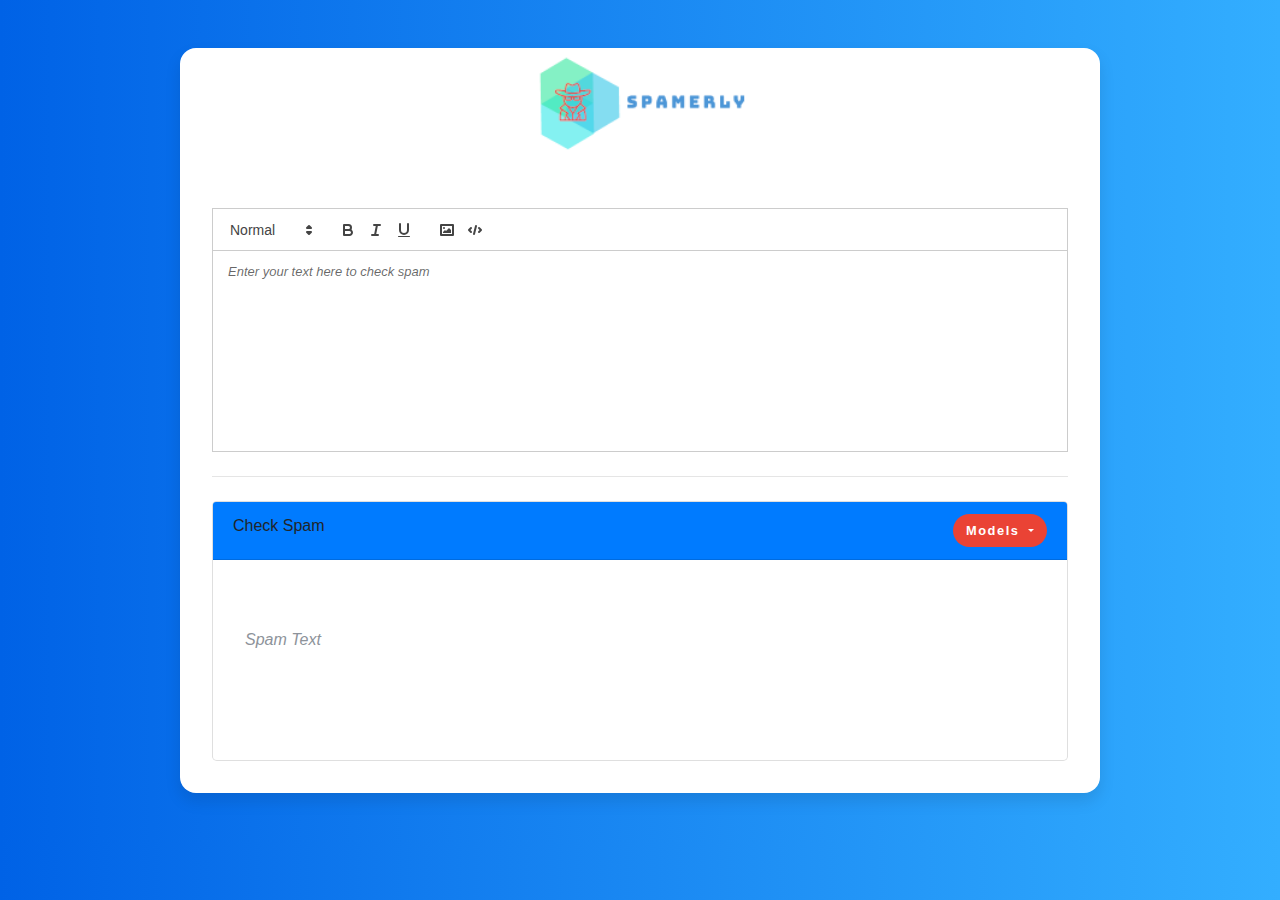
<file: UI/Specsy/Index.html>
﻿<!DOCTYPE html>
<html>
<head>
    <meta charset="utf-8" />
    <title></title>
</head>
<body>
    <!-- Include stylesheet -->
    <link href="quill/quill.snow.css" rel="stylesheet" />
    <link href="Content/bootstrap.min.css" rel="stylesheet" />
    <link href="Content/Specsy.css" rel="stylesheet" />
    <!-- Create the editor container -->

    <div class="container">
        <div class="row">
            <div class="col-sm-6 col-md-10 col-lg-10 mx-auto">
                <div class="card card-signin my-5">
                    <!--<img  src="..." alt="Card image cap">-->
                    <div class="text-center">
                        <img class="card-img-top mx-auto d-block w-25" src="Logo2.png" />
                    </div>

                    <div class="card-body">
                        <!--<h5 class="card-title">Enter your text</h5>-->
                        <form class="form-signin">
                            <div id="scrolling-container" class="my-3">
                                <div id="editor">

                                </div>
                            </div>

                            <!--<div class="form-label-group">
                                <input type="email" id="inputEmail" class="form-control" placeholder="Email address" required autofocus>
                                <label for="inputEmail">Email address</label>
                            </div>

                            <div class="form-label-group">
                                <input type="password" id="inputPassword" class="form-control" placeholder="Password" required>
                                <label for="inputPassword">Password</label>
                            </div>-->
                            <!--<div class="custom-control custom-checkbox mb-3">
                                <input type="checkbox" class="custom-control-input" id="customCheck1">
                                <label class="custom-control-label" for="customCheck1">Remember password</label>
                            </div>-->
                            <hr class="my-4">
                            <div class="card rounded-lg">
                                <div class="card-header bg-primary">
                                    Check Spam
                                    <div class="float-right">
                                        <i class="fa fa-bell" aria-hidden="true"></i>
                                        <div  class="dropdown d-inline-block">
                                            <button class="btn btn-google dropdown-toggle" type="button" id="dropdownMenuButton" data-toggle="dropdown" aria-haspopup="true" aria-expanded="false">
                                                Models
                                            </button>
                                            <div id="ModelDropDown" class="dropdown-menu" aria-labelledby="dropdownMenuButton">
                                                <a id ="Bayesian" class="dropdown-item" href="#">Bayesian</a>
                                                <a id ="SVM" class="dropdown-item" href="#">SVM</a>
                                                <a id ="NN" class="dropdown-item" href="#">Neural Network</a>
                                            </div>
                                        </div>
                                    </div>
                                </div>
                                <!--<h5 class="card-header bg-primary">Check Spam</h5>-->
                                <div class="card-body " style="min-height: 200px;">
                                    <h5 class="card-title"><!--Special title treatment--></h5>
                                    <p id="spamText" class="card-text" style="line-height: 2em;">
                                        <i style="color: #8d939a;">Spam Text</i>
                                    </p>
                                    <!--<a href="#" class="btn btn-primary">Go somewhere</a>-->
                                </div>
                            </div>
                            <!--<button class="btn btn-lg btn-primary btn-block text-uppercase" type="submit">Sign in</button>

                            <button class="btn btn-lg btn-google btn-block text-uppercase" type="submit"><i class="fab fa-google mr-2"></i> Sign in with Google</button>
                            <button class="btn btn-lg btn-facebook btn-block text-uppercase" type="submit"><i class="fab fa-facebook-f mr-2"></i> Sign in with Facebook</button>-->
                        </form>
                    </div>
                </div>
            </div>
        </div>
    </div>

    <script src="Scripts/jquery-3.0.0.min.js"></script>
    <!--<script src="Scripts/popper.min.js"></script>-->
    <script src="Scripts/bootstrap.bundle.min.js"></script>
    <!--<script src="Scripts/bootstrap.min.js"></script>-->
    <!-- Include the Quill library -->
    <script src="quill/quill.js"></script>
    <!-- Initialize Quill editor -->
    <script src="app.js"></script>
</body>
</html>
</file>
<file: UI/Specsy/quill/quill.snow.css>
/*!
 * Quill Editor v1.3.6
 * https://quilljs.com/
 * Copyright (c) 2014, Jason Chen
 * Copyright (c) 2013, salesforce.com
 */
.ql-container {
  box-sizing: border-box;
  font-family: Helvetica, Arial, sans-serif;
  font-size: 13px;
  height: 100%;
  margin: 0px;
  position: relative;
}
.ql-container.ql-disabled .ql-tooltip {
  visibility: hidden;
}
.ql-container.ql-disabled .ql-editor ul[data-checked] > li::before {
  pointer-events: none;
}
.ql-clipboard {
  left: -100000px;
  height: 1px;
  overflow-y: hidden;
  position: absolute;
  top: 50%;
}
.ql-clipboard p {
  margin: 0;
  padding: 0;
}
.ql-editor {
  box-sizing: border-box;
  line-height: 1.42;
  height: 100%;
  outline: none;
  overflow-y: auto;
  padding: 12px 15px;
  tab-size: 4;
  -moz-tab-size: 4;
  text-align: left;
  white-space: pre-wrap;
  word-wrap: break-word;
}
.ql-editor > * {
  cursor: text;
}
.ql-editor p,
.ql-editor ol,
.ql-editor ul,
.ql-editor pre,
.ql-editor blockquote,
.ql-editor h1,
.ql-editor h2,
.ql-editor h3,
.ql-editor h4,
.ql-editor h5,
.ql-editor h6 {
  margin: 0;
  padding: 0;
  counter-reset: list-1 list-2 list-3 list-4 list-5 list-6 list-7 list-8 list-9;
}
.ql-editor ol,
.ql-editor ul {
  padding-left: 1.5em;
}
.ql-editor ol > li,
.ql-editor ul > li {
  list-style-type: none;
}
.ql-editor ul > li::before {
  content: '\2022';
}
.ql-editor ul[data-checked=true],
.ql-editor ul[data-checked=false] {
  pointer-events: none;
}
.ql-editor ul[data-checked=true] > li *,
.ql-editor ul[data-checked=false] > li * {
  pointer-events: all;
}
.ql-editor ul[data-checked=true] > li::before,
.ql-editor ul[data-checked=false] > li::before {
  color: #777;
  cursor: pointer;
  pointer-events: all;
}
.ql-editor ul[data-checked=true] > li::before {
  content: '\2611';
}
.ql-editor ul[data-checked=false] > li::before {
  content: '\2610';
}
.ql-editor li::before {
  display: inline-block;
  white-space: nowrap;
  width: 1.2em;
}
.ql-editor li:not(.ql-direction-rtl)::before {
  margin-left: -1.5em;
  margin-right: 0.3em;
  text-align: right;
}
.ql-editor li.ql-direction-rtl::before {
  margin-left: 0.3em;
  margin-right: -1.5em;
}
.ql-editor ol li:not(.ql-direction-rtl),
.ql-editor ul li:not(.ql-direction-rtl) {
  padding-left: 1.5em;
}
.ql-editor ol li.ql-direction-rtl,
.ql-editor ul li.ql-direction-rtl {
  padding-right: 1.5em;
}
.ql-editor ol li {
  counter-reset: list-1 list-2 list-3 list-4 list-5 list-6 list-7 list-8 list-9;
  counter-increment: list-0;
}
.ql-editor ol li:before {
  content: counter(list-0, decimal) '. ';
}
.ql-editor ol li.ql-indent-1 {
  counter-increment: list-1;
}
.ql-editor ol li.ql-indent-1:before {
  content: counter(list-1, lower-alpha) '. ';
}
.ql-editor ol li.ql-indent-1 {
  counter-reset: list-2 list-3 list-4 list-5 list-6 list-7 list-8 list-9;
}
.ql-editor ol li.ql-indent-2 {
  counter-increment: list-2;
}
.ql-editor ol li.ql-indent-2:before {
  content: counter(list-2, lower-roman) '. ';
}
.ql-editor ol li.ql-indent-2 {
  counter-reset: list-3 list-4 list-5 list-6 list-7 list-8 list-9;
}
.ql-editor ol li.ql-indent-3 {
  counter-increment: list-3;
}
.ql-editor ol li.ql-indent-3:before {
  content: counter(list-3, decimal) '. ';
}
.ql-editor ol li.ql-indent-3 {
  counter-reset: list-4 list-5 list-6 list-7 list-8 list-9;
}
.ql-editor ol li.ql-indent-4 {
  counter-increment: list-4;
}
.ql-editor ol li.ql-indent-4:before {
  content: counter(list-4, lower-alpha) '. ';
}
.ql-editor ol li.ql-indent-4 {
  counter-reset: list-5 list-6 list-7 list-8 list-9;
}
.ql-editor ol li.ql-indent-5 {
  counter-increment: list-5;
}
.ql-editor ol li.ql-indent-5:before {
  content: counter(list-5, lower-roman) '. ';
}
.ql-editor ol li.ql-indent-5 {
  counter-reset: list-6 list-7 list-8 list-9;
}
.ql-editor ol li.ql-indent-6 {
  counter-increment: list-6;
}
.ql-editor ol li.ql-indent-6:before {
  content: counter(list-6, decimal) '. ';
}
.ql-editor ol li.ql-indent-6 {
  counter-reset: list-7 list-8 list-9;
}
.ql-editor ol li.ql-indent-7 {
  counter-increment: list-7;
}
.ql-editor ol li.ql-indent-7:before {
  content: counter(list-7, lower-alpha) '. ';
}
.ql-editor ol li.ql-indent-7 {
  counter-reset: list-8 list-9;
}
.ql-editor ol li.ql-indent-8 {
  counter-increment: list-8;
}
.ql-editor ol li.ql-indent-8:before {
  content: counter(list-8, lower-roman) '. ';
}
.ql-editor ol li.ql-indent-8 {
  counter-reset: list-9;
}
.ql-editor ol li.ql-indent-9 {
  counter-increment: list-9;
}
.ql-editor ol li.ql-indent-9:before {
  content: counter(list-9, decimal) '. ';
}
.ql-editor .ql-indent-1:not(.ql-direction-rtl) {
  padding-left: 3em;
}
.ql-editor li.ql-indent-1:not(.ql-direction-rtl) {
  padding-left: 4.5em;
}
.ql-editor .ql-indent-1.ql-direction-rtl.ql-align-right {
  padding-right: 3em;
}
.ql-editor li.ql-indent-1.ql-direction-rtl.ql-align-right {
  padding-right: 4.5em;
}
.ql-editor .ql-indent-2:not(.ql-direction-rtl) {
  padding-left: 6em;
}
.ql-editor li.ql-indent-2:not(.ql-direction-rtl) {
  padding-left: 7.5em;
}
.ql-editor .ql-indent-2.ql-direction-rtl.ql-align-right {
  padding-right: 6em;
}
.ql-editor li.ql-indent-2.ql-direction-rtl.ql-align-right {
  padding-right: 7.5em;
}
.ql-editor .ql-indent-3:not(.ql-direction-rtl) {
  padding-left: 9em;
}
.ql-editor li.ql-indent-3:not(.ql-direction-rtl) {
  padding-left: 10.5em;
}
.ql-editor .ql-indent-3.ql-direction-rtl.ql-align-right {
  padding-right: 9em;
}
.ql-editor li.ql-indent-3.ql-direction-rtl.ql-align-right {
  padding-right: 10.5em;
}
.ql-editor .ql-indent-4:not(.ql-direction-rtl) {
  padding-left: 12em;
}
.ql-editor li.ql-indent-4:not(.ql-direction-rtl) {
  padding-left: 13.5em;
}
.ql-editor .ql-indent-4.ql-direction-rtl.ql-align-right {
  padding-right: 12em;
}
.ql-editor li.ql-indent-4.ql-direction-rtl.ql-align-right {
  padding-right: 13.5em;
}
.ql-editor .ql-indent-5:not(.ql-direction-rtl) {
  padding-left: 15em;
}
.ql-editor li.ql-indent-5:not(.ql-direction-rtl) {
  padding-left: 16.5em;
}
.ql-editor .ql-indent-5.ql-direction-rtl.ql-align-right {
  padding-right: 15em;
}
.ql-editor li.ql-indent-5.ql-direction-rtl.ql-align-right {
  padding-right: 16.5em;
}
.ql-editor .ql-indent-6:not(.ql-direction-rtl) {
  padding-left: 18em;
}
.ql-editor li.ql-indent-6:not(.ql-direction-rtl) {
  padding-left: 19.5em;
}
.ql-editor .ql-indent-6.ql-direction-rtl.ql-align-right {
  padding-right: 18em;
}
.ql-editor li.ql-indent-6.ql-direction-rtl.ql-align-right {
  padding-right: 19.5em;
}
.ql-editor .ql-indent-7:not(.ql-direction-rtl) {
  padding-left: 21em;
}
.ql-editor li.ql-indent-7:not(.ql-direction-rtl) {
  padding-left: 22.5em;
}
.ql-editor .ql-indent-7.ql-direction-rtl.ql-align-right {
  padding-right: 21em;
}
.ql-editor li.ql-indent-7.ql-direction-rtl.ql-align-right {
  padding-right: 22.5em;
}
.ql-editor .ql-indent-8:not(.ql-direction-rtl) {
  padding-left: 24em;
}
.ql-editor li.ql-indent-8:not(.ql-direction-rtl) {
  padding-left: 25.5em;
}
.ql-editor .ql-indent-8.ql-direction-rtl.ql-align-right {
  padding-right: 24em;
}
.ql-editor li.ql-indent-8.ql-direction-rtl.ql-align-right {
  padding-right: 25.5em;
}
.ql-editor .ql-indent-9:not(.ql-direction-rtl) {
  padding-left: 27em;
}
.ql-editor li.ql-indent-9:not(.ql-direction-rtl) {
  padding-left: 28.5em;
}
.ql-editor .ql-indent-9.ql-direction-rtl.ql-align-right {
  padding-right: 27em;
}
.ql-editor li.ql-indent-9.ql-direction-rtl.ql-align-right {
  padding-right: 28.5em;
}
.ql-editor .ql-video {
  display: block;
  max-width: 100%;
}
.ql-editor .ql-video.ql-align-center {
  margin: 0 auto;
}
.ql-editor .ql-video.ql-align-right {
  margin: 0 0 0 auto;
}
.ql-editor .ql-bg-black {
  background-color: #000;
}
.ql-editor .ql-bg-red {
  background-color: #e60000;
}
.ql-editor .ql-bg-orange {
  background-color: #f90;
}
.ql-editor .ql-bg-yellow {
  background-color: #ff0;
}
.ql-editor .ql-bg-green {
  background-color: #008a00;
}
.ql-editor .ql-bg-blue {
  background-color: #06c;
}
.ql-editor .ql-bg-purple {
  background-color: #93f;
}
.ql-editor .ql-color-white {
  color: #fff;
}
.ql-editor .ql-color-red {
  color: #e60000;
}
.ql-editor .ql-color-orange {
  color: #f90;
}
.ql-editor .ql-color-yellow {
  color: #ff0;
}
.ql-editor .ql-color-green {
  color: #008a00;
}
.ql-editor .ql-color-blue {
  color: #06c;
}
.ql-editor .ql-color-purple {
  color: #93f;
}
.ql-editor .ql-font-serif {
  font-family: Georgia, Times New Roman, serif;
}
.ql-editor .ql-font-monospace {
  font-family: Monaco, Courier New, monospace;
}
.ql-editor .ql-size-small {
  font-size: 0.75em;
}
.ql-editor .ql-size-large {
  font-size: 1.5em;
}
.ql-editor .ql-size-huge {
  font-size: 2.5em;
}
.ql-editor .ql-direction-rtl {
  direction: rtl;
  text-align: inherit;
}
.ql-editor .ql-align-center {
  text-align: center;
}
.ql-editor .ql-align-justify {
  text-align: justify;
}
.ql-editor .ql-align-right {
  text-align: right;
}
.ql-editor.ql-blank::before {
  color: rgba(0,0,0,0.6);
  content: attr(data-placeholder);
  font-style: italic;
  left: 15px;
  pointer-events: none;
  position: absolute;
  right: 15px;
}
.ql-snow.ql-toolbar:after,
.ql-snow .ql-toolbar:after {
  clear: both;
  content: '';
  display: table;
}
.ql-snow.ql-toolbar button,
.ql-snow .ql-toolbar button {
  background: none;
  border: none;
  cursor: pointer;
  display: inline-block;
  float: left;
  height: 24px;
  padding: 3px 5px;
  width: 28px;
}
.ql-snow.ql-toolbar button svg,
.ql-snow .ql-toolbar button svg {
  float: left;
  height: 100%;
}
.ql-snow.ql-toolbar button:active:hover,
.ql-snow .ql-toolbar button:active:hover {
  outline: none;
}
.ql-snow.ql-toolbar input.ql-image[type=file],
.ql-snow .ql-toolbar input.ql-image[type=file] {
  display: none;
}
.ql-snow.ql-toolbar button:hover,
.ql-snow .ql-toolbar button:hover,
.ql-snow.ql-toolbar button:focus,
.ql-snow .ql-toolbar button:focus,
.ql-snow.ql-toolbar button.ql-active,
.ql-snow .ql-toolbar button.ql-active,
.ql-snow.ql-toolbar .ql-picker-label:hover,
.ql-snow .ql-toolbar .ql-picker-label:hover,
.ql-snow.ql-toolbar .ql-picker-label.ql-active,
.ql-snow .ql-toolbar .ql-picker-label.ql-active,
.ql-snow.ql-toolbar .ql-picker-item:hover,
.ql-snow .ql-toolbar .ql-picker-item:hover,
.ql-snow.ql-toolbar .ql-picker-item.ql-selected,
.ql-snow .ql-toolbar .ql-picker-item.ql-selected {
  color: #06c;
}
.ql-snow.ql-toolbar button:hover .ql-fill,
.ql-snow .ql-toolbar button:hover .ql-fill,
.ql-snow.ql-toolbar button:focus .ql-fill,
.ql-snow .ql-toolbar button:focus .ql-fill,
.ql-snow.ql-toolbar button.ql-active .ql-fill,
.ql-snow .ql-toolbar button.ql-active .ql-fill,
.ql-snow.ql-toolbar .ql-picker-label:hover .ql-fill,
.ql-snow .ql-toolbar .ql-picker-label:hover .ql-fill,
.ql-snow.ql-toolbar .ql-picker-label.ql-active .ql-fill,
.ql-snow .ql-toolbar .ql-picker-label.ql-active .ql-fill,
.ql-snow.ql-toolbar .ql-picker-item:hover .ql-fill,
.ql-snow .ql-toolbar .ql-picker-item:hover .ql-fill,
.ql-snow.ql-toolbar .ql-picker-item.ql-selected .ql-fill,
.ql-snow .ql-toolbar .ql-picker-item.ql-selected .ql-fill,
.ql-snow.ql-toolbar button:hover .ql-stroke.ql-fill,
.ql-snow .ql-toolbar button:hover .ql-stroke.ql-fill,
.ql-snow.ql-toolbar button:focus .ql-stroke.ql-fill,
.ql-snow .ql-toolbar button:focus .ql-stroke.ql-fill,
.ql-snow.ql-toolbar button.ql-active .ql-stroke.ql-fill,
.ql-snow .ql-toolbar button.ql-active .ql-stroke.ql-fill,
.ql-snow.ql-toolbar .ql-picker-label:hover .ql-stroke.ql-fill,
.ql-snow .ql-toolbar .ql-picker-label:hover .ql-stroke.ql-fill,
.ql-snow.ql-toolbar .ql-picker-label.ql-active .ql-stroke.ql-fill,
.ql-snow .ql-toolbar .ql-picker-label.ql-active .ql-stroke.ql-fill,
.ql-snow.ql-toolbar .ql-picker-item:hover .ql-stroke.ql-fill,
.ql-snow .ql-toolbar .ql-picker-item:hover .ql-stroke.ql-fill,
.ql-snow.ql-toolbar .ql-picker-item.ql-selected .ql-stroke.ql-fill,
.ql-snow .ql-toolbar .ql-picker-item.ql-selected .ql-stroke.ql-fill {
  fill: #06c;
}
.ql-snow.ql-toolbar button:hover .ql-stroke,
.ql-snow .ql-toolbar button:hover .ql-stroke,
.ql-snow.ql-toolbar button:focus .ql-stroke,
.ql-snow .ql-toolbar button:focus .ql-stroke,
.ql-snow.ql-toolbar button.ql-active .ql-stroke,
.ql-snow .ql-toolbar button.ql-active .ql-stroke,
.ql-snow.ql-toolbar .ql-picker-label:hover .ql-stroke,
.ql-snow .ql-toolbar .ql-picker-label:hover .ql-stroke,
.ql-snow.ql-toolbar .ql-picker-label.ql-active .ql-stroke,
.ql-snow .ql-toolbar .ql-picker-label.ql-active .ql-stroke,
.ql-snow.ql-toolbar .ql-picker-item:hover .ql-stroke,
.ql-snow .ql-toolbar .ql-picker-item:hover .ql-stroke,
.ql-snow.ql-toolbar .ql-picker-item.ql-selected .ql-stroke,
.ql-snow .ql-toolbar .ql-picker-item.ql-selected .ql-stroke,
.ql-snow.ql-toolbar button:hover .ql-stroke-miter,
.ql-snow .ql-toolbar button:hover .ql-stroke-miter,
.ql-snow.ql-toolbar button:focus .ql-stroke-miter,
.ql-snow .ql-toolbar button:focus .ql-stroke-miter,
.ql-snow.ql-toolbar button.ql-active .ql-stroke-miter,
.ql-snow .ql-toolbar button.ql-active .ql-stroke-miter,
.ql-snow.ql-toolbar .ql-picker-label:hover .ql-stroke-miter,
.ql-snow .ql-toolbar .ql-picker-label:hover .ql-stroke-miter,
.ql-snow.ql-toolbar .ql-picker-label.ql-active .ql-stroke-miter,
.ql-snow .ql-toolbar .ql-picker-label.ql-active .ql-stroke-miter,
.ql-snow.ql-toolbar .ql-picker-item:hover .ql-stroke-miter,
.ql-snow .ql-toolbar .ql-picker-item:hover .ql-stroke-miter,
.ql-snow.ql-toolbar .ql-picker-item.ql-selected .ql-stroke-miter,
.ql-snow .ql-toolbar .ql-picker-item.ql-selected .ql-stroke-miter {
  stroke: #06c;
}
@media (pointer: coarse) {
  .ql-snow.ql-toolbar button:hover:not(.ql-active),
  .ql-snow .ql-toolbar button:hover:not(.ql-active) {
    color: #444;
  }
  .ql-snow.ql-toolbar button:hover:not(.ql-active) .ql-fill,
  .ql-snow .ql-toolbar button:hover:not(.ql-active) .ql-fill,
  .ql-snow.ql-toolbar button:hover:not(.ql-active) .ql-stroke.ql-fill,
  .ql-snow .ql-toolbar button:hover:not(.ql-active) .ql-stroke.ql-fill {
    fill: #444;
  }
  .ql-snow.ql-toolbar button:hover:not(.ql-active) .ql-stroke,
  .ql-snow .ql-toolbar button:hover:not(.ql-active) .ql-stroke,
  .ql-snow.ql-toolbar button:hover:not(.ql-active) .ql-stroke-miter,
  .ql-snow .ql-toolbar button:hover:not(.ql-active) .ql-stroke-miter {
    stroke: #444;
  }
}
.ql-snow {
  box-sizing: border-box;
}
.ql-snow * {
  box-sizing: border-box;
}
.ql-snow .ql-hidden {
  display: none;
}
.ql-snow .ql-out-bottom,
.ql-snow .ql-out-top {
  visibility: hidden;
}
.ql-snow .ql-tooltip {
  position: absolute;
  transform: translateY(10px);
}
.ql-snow .ql-tooltip a {
  cursor: pointer;
  text-decoration: none;
}
.ql-snow .ql-tooltip.ql-flip {
  transform: translateY(-10px);
}
.ql-snow .ql-formats {
  display: inline-block;
  vertical-align: middle;
}
.ql-snow .ql-formats:after {
  clear: both;
  content: '';
  display: table;
}
.ql-snow .ql-stroke {
  fill: none;
  stroke: #444;
  stroke-linecap: round;
  stroke-linejoin: round;
  stroke-width: 2;
}
.ql-snow .ql-stroke-miter {
  fill: none;
  stroke: #444;
  stroke-miterlimit: 10;
  stroke-width: 2;
}
.ql-snow .ql-fill,
.ql-snow .ql-stroke.ql-fill {
  fill: #444;
}
.ql-snow .ql-empty {
  fill: none;
}
.ql-snow .ql-even {
  fill-rule: evenodd;
}
.ql-snow .ql-thin,
.ql-snow .ql-stroke.ql-thin {
  stroke-width: 1;
}
.ql-snow .ql-transparent {
  opacity: 0.4;
}
.ql-snow .ql-direction svg:last-child {
  display: none;
}
.ql-snow .ql-direction.ql-active svg:last-child {
  display: inline;
}
.ql-snow .ql-direction.ql-active svg:first-child {
  display: none;
}
.ql-snow .ql-editor h1 {
  font-size: 2em;
}
.ql-snow .ql-editor h2 {
  font-size: 1.5em;
}
.ql-snow .ql-editor h3 {
  font-size: 1.17em;
}
.ql-snow .ql-editor h4 {
  font-size: 1em;
}
.ql-snow .ql-editor h5 {
  font-size: 0.83em;
}
.ql-snow .ql-editor h6 {
  font-size: 0.67em;
}
.ql-snow .ql-editor a {
  text-decoration: underline;
}
.ql-snow .ql-editor blockquote {
  border-left: 4px solid #ccc;
  margin-bottom: 5px;
  margin-top: 5px;
  padding-left: 16px;
}
.ql-snow .ql-editor code,
.ql-snow .ql-editor pre {
  background-color: #f0f0f0;
  border-radius: 3px;
}
.ql-snow .ql-editor pre {
  white-space: pre-wrap;
  margin-bottom: 5px;
  margin-top: 5px;
  padding: 5px 10px;
}
.ql-snow .ql-editor code {
  font-size: 85%;
  padding: 2px 4px;
}
.ql-snow .ql-editor pre.ql-syntax {
  background-color: #23241f;
  color: #f8f8f2;
  overflow: visible;
}
.ql-snow .ql-editor img {
  max-width: 100%;
}
.ql-snow .ql-picker {
  color: #444;
  display: inline-block;
  float: left;
  font-size: 14px;
  font-weight: 500;
  height: 24px;
  position: relative;
  vertical-align: middle;
}
.ql-snow .ql-picker-label {
  cursor: pointer;
  display: inline-block;
  height: 100%;
  padding-left: 8px;
  padding-right: 2px;
  position: relative;
  width: 100%;
}
.ql-snow .ql-picker-label::before {
  display: inline-block;
  line-height: 22px;
}
.ql-snow .ql-picker-options {
  background-color: #fff;
  display: none;
  min-width: 100%;
  padding: 4px 8px;
  position: absolute;
  white-space: nowrap;
}
.ql-snow .ql-picker-options .ql-picker-item {
  cursor: pointer;
  display: block;
  padding-bottom: 5px;
  padding-top: 5px;
}
.ql-snow .ql-picker.ql-expanded .ql-picker-label {
  color: #ccc;
  z-index: 2;
}
.ql-snow .ql-picker.ql-expanded .ql-picker-label .ql-fill {
  fill: #ccc;
}
.ql-snow .ql-picker.ql-expanded .ql-picker-label .ql-stroke {
  stroke: #ccc;
}
.ql-snow .ql-picker.ql-expanded .ql-picker-options {
  display: block;
  margin-top: -1px;
  top: 100%;
  z-index: 1;
}
.ql-snow .ql-color-picker,
.ql-snow .ql-icon-picker {
  width: 28px;
}
.ql-snow .ql-color-picker .ql-picker-label,
.ql-snow .ql-icon-picker .ql-picker-label {
  padding: 2px 4px;
}
.ql-snow .ql-color-picker .ql-picker-label svg,
.ql-snow .ql-icon-picker .ql-picker-label svg {
  right: 4px;
}
.ql-snow .ql-icon-picker .ql-picker-options {
  padding: 4px 0px;
}
.ql-snow .ql-icon-picker .ql-picker-item {
  height: 24px;
  width: 24px;
  padding: 2px 4px;
}
.ql-snow .ql-color-picker .ql-picker-options {
  padding: 3px 5px;
  width: 152px;
}
.ql-snow .ql-color-picker .ql-picker-item {
  border: 1px solid transparent;
  float: left;
  height: 16px;
  margin: 2px;
  padding: 0px;
  width: 16px;
}
.ql-snow .ql-picker:not(.ql-color-picker):not(.ql-icon-picker) svg {
  position: absolute;
  margin-top: -9px;
  right: 0;
  top: 50%;
  width: 18px;
}
.ql-snow .ql-picker.ql-header .ql-picker-label[data-label]:not([data-label=''])::before,
.ql-snow .ql-picker.ql-font .ql-picker-label[data-label]:not([data-label=''])::before,
.ql-snow .ql-picker.ql-size .ql-picker-label[data-label]:not([data-label=''])::before,
.ql-snow .ql-picker.ql-header .ql-picker-item[data-label]:not([data-label=''])::before,
.ql-snow .ql-picker.ql-font .ql-picker-item[data-label]:not([data-label=''])::before,
.ql-snow .ql-picker.ql-size .ql-picker-item[data-label]:not([data-label=''])::before {
  content: attr(data-label);
}
.ql-snow .ql-picker.ql-header {
  width: 98px;
}
.ql-snow .ql-picker.ql-header .ql-picker-label::before,
.ql-snow .ql-picker.ql-header .ql-picker-item::before {
  content: 'Normal';
}
.ql-snow .ql-picker.ql-header .ql-picker-label[data-value="1"]::before,
.ql-snow .ql-picker.ql-header .ql-picker-item[data-value="1"]::before {
  content: 'Heading 1';
}
.ql-snow .ql-picker.ql-header .ql-picker-label[data-value="2"]::before,
.ql-snow .ql-picker.ql-header .ql-picker-item[data-value="2"]::before {
  content: 'Heading 2';
}
.ql-snow .ql-picker.ql-header .ql-picker-label[data-value="3"]::before,
.ql-snow .ql-picker.ql-header .ql-picker-item[data-value="3"]::before {
  content: 'Heading 3';
}
.ql-snow .ql-picker.ql-header .ql-picker-label[data-value="4"]::before,
.ql-snow .ql-picker.ql-header .ql-picker-item[data-value="4"]::before {
  content: 'Heading 4';
}
.ql-snow .ql-picker.ql-header .ql-picker-label[data-value="5"]::before,
.ql-snow .ql-picker.ql-header .ql-picker-item[data-value="5"]::before {
  content: 'Heading 5';
}
.ql-snow .ql-picker.ql-header .ql-picker-label[data-value="6"]::before,
.ql-snow .ql-picker.ql-header .ql-picker-item[data-value="6"]::before {
  content: 'Heading 6';
}
.ql-snow .ql-picker.ql-header .ql-picker-item[data-value="1"]::before {
  font-size: 2em;
}
.ql-snow .ql-picker.ql-header .ql-picker-item[data-value="2"]::before {
  font-size: 1.5em;
}
.ql-snow .ql-picker.ql-header .ql-picker-item[data-value="3"]::before {
  font-size: 1.17em;
}
.ql-snow .ql-picker.ql-header .ql-picker-item[data-value="4"]::before {
  font-size: 1em;
}
.ql-snow .ql-picker.ql-header .ql-picker-item[data-value="5"]::before {
  font-size: 0.83em;
}
.ql-snow .ql-picker.ql-header .ql-picker-item[data-value="6"]::before {
  font-size: 0.67em;
}
.ql-snow .ql-picker.ql-font {
  width: 108px;
}
.ql-snow .ql-picker.ql-font .ql-picker-label::before,
.ql-snow .ql-picker.ql-font .ql-picker-item::before {
  content: 'Sans Serif';
}
.ql-snow .ql-picker.ql-font .ql-picker-label[data-value=serif]::before,
.ql-snow .ql-picker.ql-font .ql-picker-item[data-value=serif]::before {
  content: 'Serif';
}
.ql-snow .ql-picker.ql-font .ql-picker-label[data-value=monospace]::before,
.ql-snow .ql-picker.ql-font .ql-picker-item[data-value=monospace]::before {
  content: 'Monospace';
}
.ql-snow .ql-picker.ql-font .ql-picker-item[data-value=serif]::before {
  font-family: Georgia, Times New Roman, serif;
}
.ql-snow .ql-picker.ql-font .ql-picker-item[data-value=monospace]::before {
  font-family: Monaco, Courier New, monospace;
}
.ql-snow .ql-picker.ql-size {
  width: 98px;
}
.ql-snow .ql-picker.ql-size .ql-picker-label::before,
.ql-snow .ql-picker.ql-size .ql-picker-item::before {
  content: 'Normal';
}
.ql-snow .ql-picker.ql-size .ql-picker-label[data-value=small]::before,
.ql-snow .ql-picker.ql-size .ql-picker-item[data-value=small]::before {
  content: 'Small';
}
.ql-snow .ql-picker.ql-size .ql-picker-label[data-value=large]::before,
.ql-snow .ql-picker.ql-size .ql-picker-item[data-value=large]::before {
  content: 'Large';
}
.ql-snow .ql-picker.ql-size .ql-picker-label[data-value=huge]::before,
.ql-snow .ql-picker.ql-size .ql-picker-item[data-value=huge]::before {
  content: 'Huge';
}
.ql-snow .ql-picker.ql-size .ql-picker-item[data-value=small]::before {
  font-size: 10px;
}
.ql-snow .ql-picker.ql-size .ql-picker-item[data-value=large]::before {
  font-size: 18px;
}
.ql-snow .ql-picker.ql-size .ql-picker-item[data-value=huge]::before {
  font-size: 32px;
}
.ql-snow .ql-color-picker.ql-background .ql-picker-item {
  background-color: #fff;
}
.ql-snow .ql-color-picker.ql-color .ql-picker-item {
  background-color: #000;
}
.ql-toolbar.ql-snow {
  border: 1px solid #ccc;
  box-sizing: border-box;
  font-family: 'Helvetica Neue', 'Helvetica', 'Arial', sans-serif;
  padding: 8px;
}
.ql-toolbar.ql-snow .ql-formats {
  margin-right: 15px;
}
.ql-toolbar.ql-snow .ql-picker-label {
  border: 1px solid transparent;
}
.ql-toolbar.ql-snow .ql-picker-options {
  border: 1px solid transparent;
  box-shadow: rgba(0,0,0,0.2) 0 2px 8px;
}
.ql-toolbar.ql-snow .ql-picker.ql-expanded .ql-picker-label {
  border-color: #ccc;
}
.ql-toolbar.ql-snow .ql-picker.ql-expanded .ql-picker-options {
  border-color: #ccc;
}
.ql-toolbar.ql-snow .ql-color-picker .ql-picker-item.ql-selected,
.ql-toolbar.ql-snow .ql-color-picker .ql-picker-item:hover {
  border-color: #000;
}
.ql-toolbar.ql-snow + .ql-container.ql-snow {
  border-top: 0px;
}
.ql-snow .ql-tooltip {
  background-color: #fff;
  border: 1px solid #ccc;
  box-shadow: 0px 0px 5px #ddd;
  color: #444;
  padding: 5px 12px;
  white-space: nowrap;
}
.ql-snow .ql-tooltip::before {
  content: "Visit URL:";
  line-height: 26px;
  margin-right: 8px;
}
.ql-snow .ql-tooltip input[type=text] {
  display: none;
  border: 1px solid #ccc;
  font-size: 13px;
  height: 26px;
  margin: 0px;
  padding: 3px 5px;
  width: 170px;
}
.ql-snow .ql-tooltip a.ql-preview {
  display: inline-block;
  max-width: 200px;
  overflow-x: hidden;
  text-overflow: ellipsis;
  vertical-align: top;
}
.ql-snow .ql-tooltip a.ql-action::after {
  border-right: 1px solid #ccc;
  content: 'Edit';
  margin-left: 16px;
  padding-right: 8px;
}
.ql-snow .ql-tooltip a.ql-remove::before {
  content: 'Remove';
  margin-left: 8px;
}
.ql-snow .ql-tooltip a {
  line-height: 26px;
}
.ql-snow .ql-tooltip.ql-editing a.ql-preview,
.ql-snow .ql-tooltip.ql-editing a.ql-remove {
  display: none;
}
.ql-snow .ql-tooltip.ql-editing input[type=text] {
  display: inline-block;
}
.ql-snow .ql-tooltip.ql-editing a.ql-action::after {
  border-right: 0px;
  content: 'Save';
  padding-right: 0px;
}
.ql-snow .ql-tooltip[data-mode=link]::before {
  content: "Enter link:";
}
.ql-snow .ql-tooltip[data-mode=formula]::before {
  content: "Enter formula:";
}
.ql-snow .ql-tooltip[data-mode=video]::before {
  content: "Enter video:";
}
.ql-snow a {
  color: #06c;
}
.ql-container.ql-snow {
  border: 1px solid #ccc;
}
</file>
<file: UI/Specsy/Content/Specsy.css>
﻿:root {
    --input-padding-x: 1.5rem;
    --input-padding-y: .75rem;
}

body {
    background: #007bff;
    background: linear-gradient(to right, #0062E6, #33AEFF);
}

br{
    background: white !important;
}

.card-signin {
    border: 0;
    border-radius: 1rem;
    box-shadow: 0 0.5rem 1rem 0 rgba(0, 0, 0, 0.1);
}

    .card-signin .card-title {
        margin-bottom: 2rem;
        font-weight: 300;
        font-size: 1.5rem;
    }

    .card-signin .card-body {
        padding: 2rem;
    }

.form-signin {
    width: 100%;
}

    .form-signin .btn {
        font-size: 80%;
        border-radius: 5rem;
        letter-spacing: .1rem;
        font-weight: bold;
        /*padding: 1rem;*/
        /*transition: all 0.2s;*/
    }

.form-label-group {
    position: relative;
    margin-bottom: 1rem;
}

    .form-label-group input {
        height: auto;
        border-radius: 2rem;
    }

    .form-label-group > input,
    .form-label-group > label {
        padding: var(--input-padding-y) var(--input-padding-x);
    }
/*.card-img-top {
    width: 100%;
    height: 15vw;
    object-fit: cover;
}*/
    .form-label-group > label {
        position: absolute;
        top: 0;
        left: 0;
        display: block;
        width: 100%;
        margin-bottom: 0;
        /* Override default `<label>` margin */
        line-height: 1.5;
        color: #495057;
        border: 1px solid transparent;
        border-radius: .25rem;
        transition: all .1s ease-in-out;
    }

    .form-label-group input::-webkit-input-placeholder {
        color: transparent;
    }

    .form-label-group input:-ms-input-placeholder {
        color: transparent;
    }

    .form-label-group input::-ms-input-placeholder {
        color: transparent;
    }

    .form-label-group input::-moz-placeholder {
        color: transparent;
    }

    .form-label-group input::placeholder {
        color: transparent;
    }

    .form-label-group input:not(:placeholder-shown) {
        padding-top: calc(var(--input-padding-y) + var(--input-padding-y) * (2 / 3));
        padding-bottom: calc(var(--input-padding-y) / 3);
    }

        .form-label-group input:not(:placeholder-shown) ~ label {
            padding-top: calc(var(--input-padding-y) / 3);
            padding-bottom: calc(var(--input-padding-y) / 3);
            font-size: 12px;
            color: #777;
        }

.btn-google {
    color: white;
    background-color: #ea4335;
}

.btn-facebook {
    color: white;
    background-color: #3b5998;
}

.highlight0 {
    background-color: white;
    border-radius: 2em;
}

.highlight1 {
    background-color: #80808091;
    border-radius: 2em;
}
.highlight2 {
    background-color: #ffff007d;
    border-radius: 2em;
}
.highlight3 {
    background-color: #ff000087;
    border-radius: 2em;
}

#scrolling-container {
    height: 100%;
    min-height: 100%;
    overflow-y: auto;
}

.ql-editor {
    min-height:200px;
}
</file>
